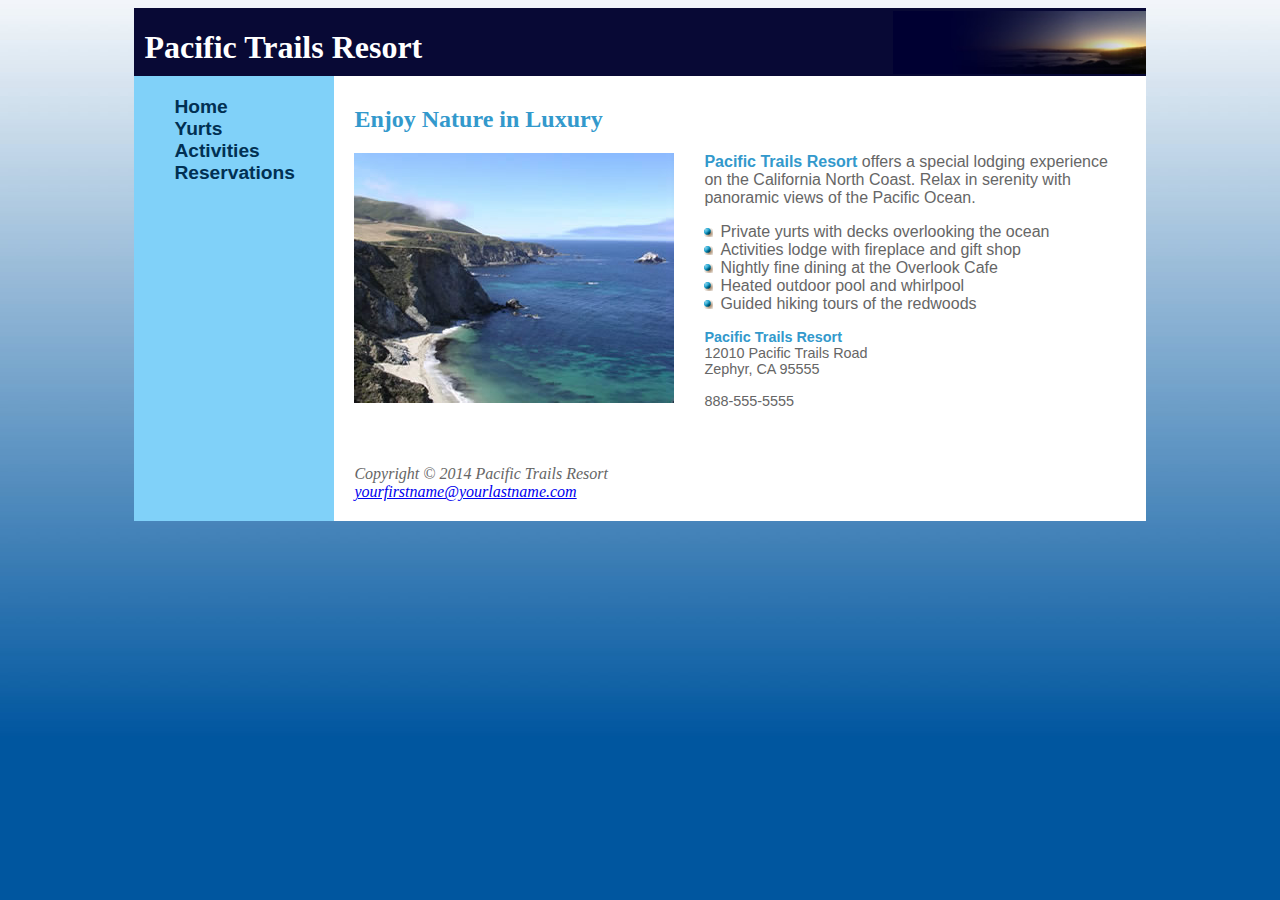
<file: hw2/index.html>
<!DOCTYPE html>
<html lang="en">

<head>
    <title>Pacific Trails Resort</title>
    <meta charset="utf-8">
    <link href="pacific.css" rel="stylesheet">
    <meta name="viewport" content="width=device-width, initial-scale=1.0">
    <!--[if lt IE 9]>
   <script src="http://html5shim.googlecode.com/svn/trunk/html5.js"> </script>   <![endif]-->
</head>

<body>
    <div id="wrapper">
        <header>
            <h1>Pacific Trails Resort</h1>
        </header>
        <nav>
            <ul>
                <li><a href="index.html">Home</a>
                </li>
                <li><a href="yurts.html">Yurts</a>
                </li>
                <li><a href="activities.html">Activities</a>
                </li>
                <li><a href="reservations.html">Reservations</a>
            </ul>
        </nav>
        <div id="content">
            <h2>Enjoy Nature in Luxury</h2>
            <img src="coast.jpg" alt="Pacific Coast">
            <p><span class="resort">Pacific Trails Resort</span> offers a special lodging experience on the California
                North Coast. Relax in serenity with panoramic views of the Pacific Ocean.</p>
            <ul>
                <li>Private yurts with decks overlooking the ocean</li>
                <li>Activities lodge with fireplace and gift shop</li>
                <li>Nightly fine dining at the Overlook Cafe</li>
                <li>Heated outdoor pool and whirlpool</li>
                <li>Guided hiking tours of the redwoods</li>
            </ul>
            <div id="contact">
                <span class="resort">Pacific Trails Resort</span>
                <br> 12010 Pacific Trails Road
                <br> Zephyr, CA 95555
                <br>
                <br> 888-555-5555
                <br>
                <br>
            </div>
        </div>
        <footer>
            Copyright &copy; 2014 Pacific Trails Resort
            <br>
            <a href="mailto:yourfirstname@yourlastname.com">yourfirstname@yourlastname.com</a>
        </footer>
    </div>
</body>

</html>
</file>
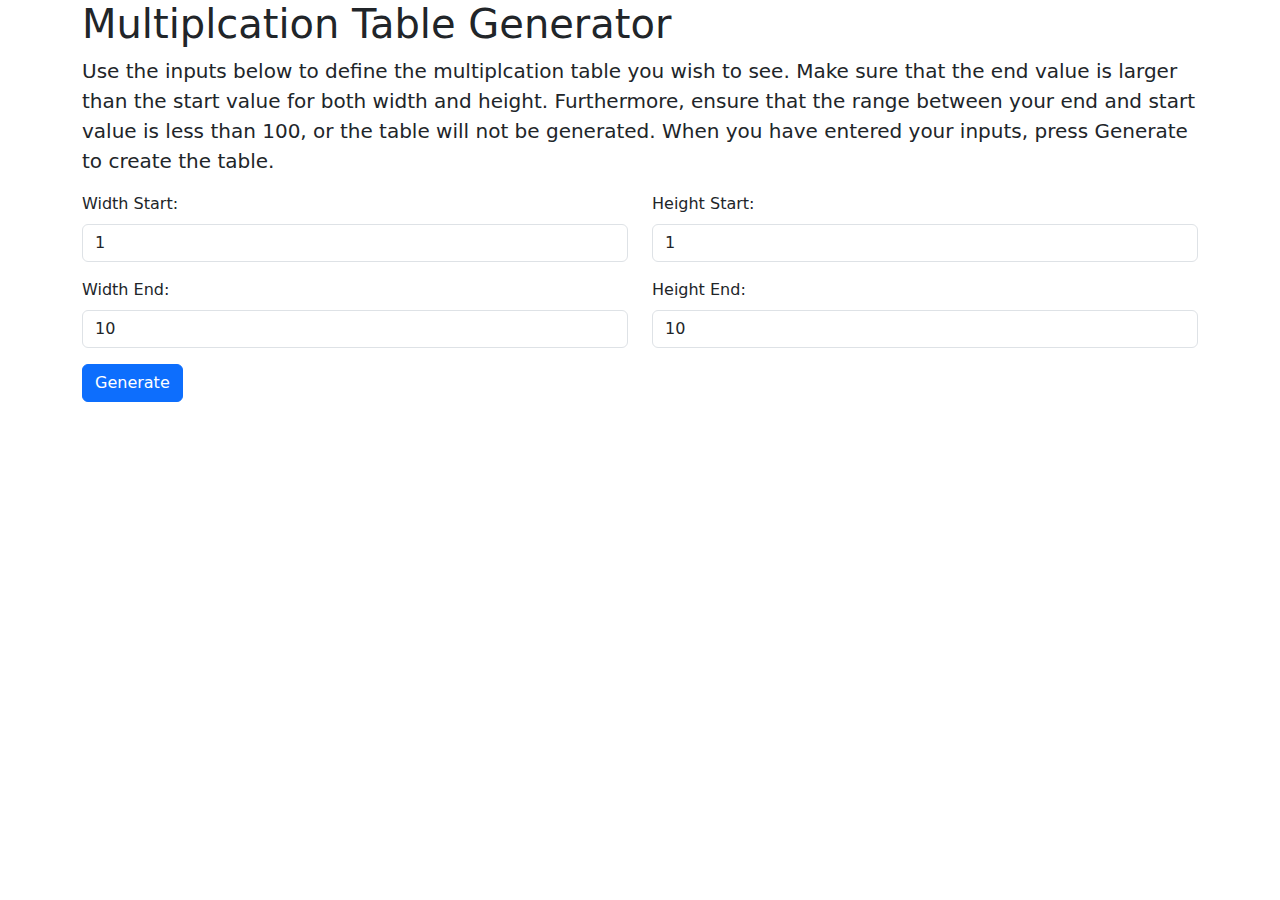
<file: hw3/index.html>
<!--
Jacob A. Nelson, UMass Lowell Computer Science, jacob_nelson@student.uml.edu

File: index.html
GUI Assignment: HW3: Creating an Interactive Dynamic Table
Description: This assignment involved setting up an interactive multiplication table
in HTML/CSS, then using Javascript to program the behavior of the program (i.e, calculate
and display the values of the products of the first row and first column of the table.)

This page contains two forms which the user enters the range of the multiplication table.
When the user presses "Generate" a multiplication table based on the given ranges is
created and displayed on the page.

This page was made with Bootstrap CSS.

Copyright (c) 2023 by Jacob A. Nelson. All rights reserved. May be freely copied or
excerpted for educational purposes with credit to the author.
Last modified by JN on June 16, 2023 at 9:40 AM
-->

<!DOCTYPE html>
<html lang="en">

<head>
    <meta charset="utf-8">
    <title>Multiplication Table</title>
    <link rel="stylesheet" href="https://cdn.jsdelivr.net/npm/bootstrap@5.3.0/dist/css/bootstrap.min.css">

    <!-- Additional stylesheet for the table -->
    <link rel="stylesheet" type="text/css" href="css/styles.css">
</head>

<body>
    <!-- contains all elements -->
    <div class="container">
        <h1>Multiplcation Table Generator</h1>

        <p class="lead">Use the inputs below to define the multiplcation table you wish to see. Make sure that the end
            value is larger than the start value for both width and height. Furthermore, ensure that the range between
            your end and start value is less than 100, or the table will not be generated. When you have entered your
            inputs, press <b>Generate</b> to create the table.</p>

        <!-- Width Range Entry -->
        <div class="row">
            <form class="col-md-6">
                <div class="mb-3">
                    <label for="width-start" class="form-label">Width Start:</label>
                    <input type="number" class="form-control" id="width-start" value="1">
                </div>
                <div class="mb-3">
                    <label for="width-end" class="form-label">Width End:</label>
                    <input type="number" class="form-control" id="width-end" value="10">
                </div>
            </form>

            <!-- Height Range Entry -->
            <form class="col-md-6">
                <div class="mb-3">
                    <label for="height-start" class="form-label">Height Start:</label>
                    <input type="number" class="form-control" id="height-start" value="1">
                </div>
                <div class="mb-3">
                    <label for="height-end" class="form-label">Height End:</label>
                    <input type="number" class="form-control" id="height-end" value="10">
                </div>
            </form>
        </div>

        <!-- Alert for input validation. Hidden by default -->
        <div class="alert alert-danger" id="alert"></div>

        <!-- 'Generate' button -->
        <div class="row">
            <div class="col-md-12">
                <button class="btn btn-primary" onclick="generateTable()">Generate</button>
            </div>
        </div>

        <!-- The Multiplcation Table (populated by JavaScript) -->
        <div id="tableContainer"></div>

    </div>

    <!-- JS -->
    <script type="text/javascript" src="js/hw3.js"></script>
</body>

</html>
</file>
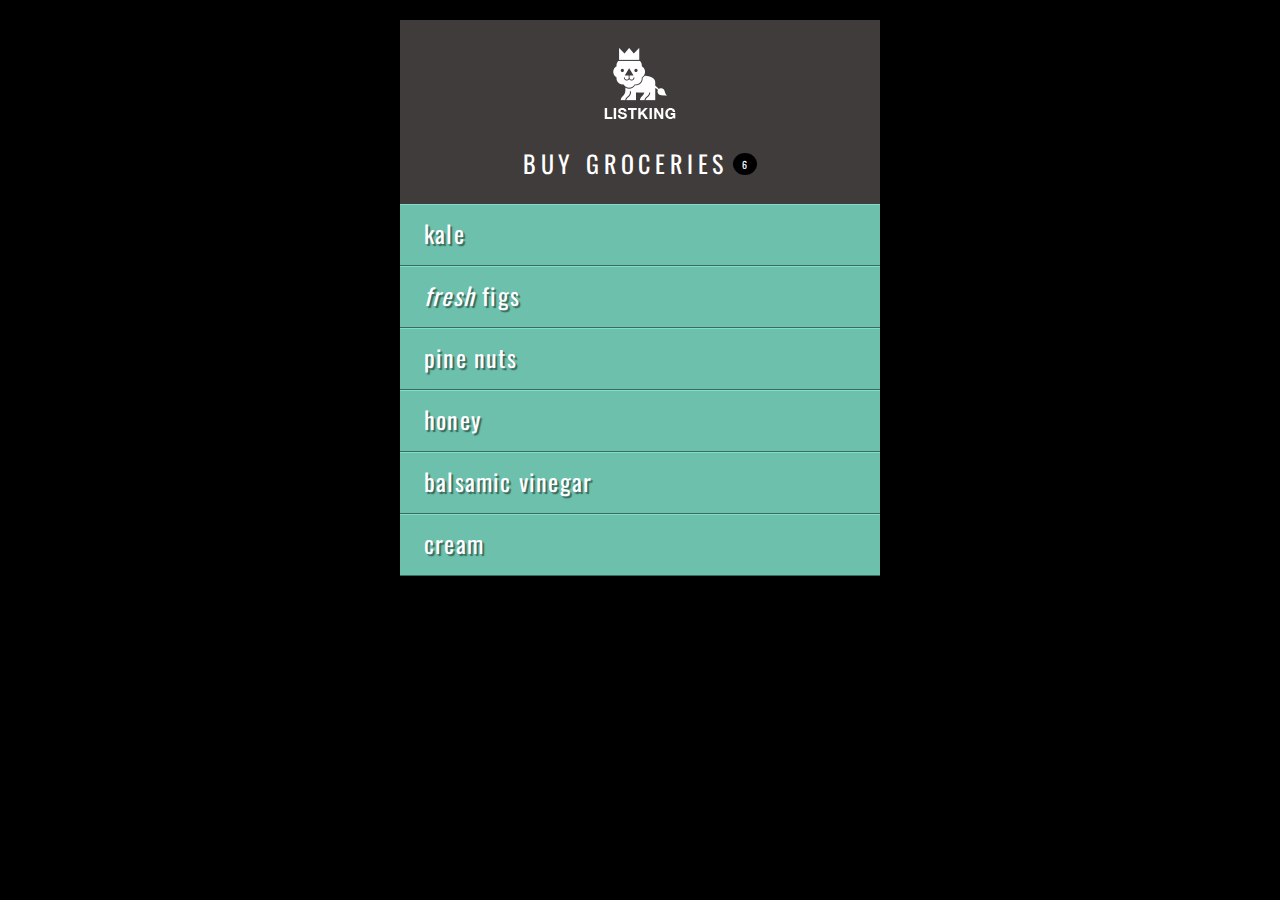
<file: inclass5/example.html>
<!DOCTYPE html>
<html>

<head>
  <title>Document Object Model - Example</title>
  <meta name="viewport" content="width=device-width, initial-scale=1.0">
  <link rel="stylesheet" href="css/c05.css">
</head>

<body>
  <div id="page">
    <h1 id="header">List</h1>
    <h2>Buy groceries</h2>
    <ul>
      <li id="one"><em>fresh</em> figs</li>
      <li id="two">pine nuts</li>
      <li id="three">honey</li>
      <li id="four">balsamic vinegar</li>
    </ul>
  </div>
  <script src="js/example.js"></script>
</body>

</html>
</file>
<file: hw2/pacific.css>
/*
Jacob A. Nelson, UMass Lowell Computer Science, jacob_nelson@student.uml.edu

File: pacific.css
GUI Assignment: HW2: Styling a Site with External CSS
Description: This assignment involved being given plain HTML and using only CSS to style it
according to a specific requirement. The associated HTML file, index.html, has not been modified.

Copyright (c) 2023 by Jacob A. Nelson. All rights reserved. May be freely copied or
excerpted for educational purposes with credit to the author.
Last modified by JN on June 5, 2023 at 11:25 AM
*/

/*Contains all elements on the page, and provides background to the page.*/
body {
	color: #666666;
	background-image: url('ptrbackground.jpg');
	background-color: #00569f;
	font-family: Arial, Helvetica, sans-serif;
}

/*Located on top, has a background that which the left 75% is a solid color and the right 25% is
an image, sunset.jpg.*/
header {
	grid-area: header;
	background-color: #080935;
	background-image: url('sunset.jpg');
	background-repeat: no-repeat;
  	background-position: right;
  	background-size: 25% auto;
	color: #FFFFFF;
	width: 100%;
}

/*The main container of all elements. Width is 80% and arranges child elements in a grid, defined
by grid-template-areas.*/
#wrapper {
	width: 80%;
	min-width: 600px;
	margin: auto;
	background-color: white;
	display: grid;
	grid-template-columns: 200px 1fr;
	grid-template-rows: auto 1fr;
	grid-template-areas:
		"header header"
		"sidebar main"
		"sidebar footer";
}

/*Used to emphasize the name of the resort.*/
.resort {
	color: #3399CC;
	font-weight: bold;
}

/*Contains the subheading, image, list, and contact elements.*/
#content {
	padding: 10px 20px 20px 20px;
	background-color: #ffffff;
}

/*The image within the content section. Float it left, and the remaining stuff in the content
div will flow to the right.*/
#content img {
	float: left;
	padding-right: 30px;
}

/*Adjust the indentation style and the bullet points for the activities list.*/
#content ul {
	list-style-position: inside;
	list-style-image: url(marker.gif);
}

/*Sidebar bound to the left side due to its grid placement.*/
nav {
	background-color: #80d1f9;
	grid-area: sidebar;
	width: 200px;
	font-weight: bold;
}

/*Style the nav bar list to not have bullets and adjust font size.*/
nav ul {
	font-size: 1.2em;
	list-style-type: none;
}

/*Style the links in the nav bar.*/
nav a {
	text-decoration: none;
	color: #013053;
}

/*Change the color of the visited links in the nav bar.*/
nav a:visited {
	color: #344873;
}

/*Links hovered over in the nav bar are colored white.*/
nav a:hover {
	color: #FFFFFF;
}

/*Style the main heading of the page.*/
h1 {
	margin-bottom: 0;
	padding: 0px 10px 10px 10px;
}

/*Style the heading within 'content' section.*/
h2 {
	color: #3399CC;
}

h1,
h2 {
	font-family: Georgia, "Times New Roman", serif;
}

/*Slightly shrink font size for contact*/
#contact {
	font-size: 90%;
}

dt {
	color: #000033;
}

/*Style the footer of the page, this section is bound to the bottom due to the grid placement.*/
footer {
	font-family: Georgia, "Times New Roman", serif;
	width: 100%;
	grid-area: footer;
	padding: 20px 0px 20px 20px;
	font-style: italic;
}
</file>
<file: hw3/css/styles.css>
/*
Jacob A. Nelson, UMass Lowell Computer Science, jacob_nelson@student.uml.edu

File: styles.css
GUI Assignment: HW3: Creating an Interactive Dynamic Table
Description: This is the style sheet for HW3. For more information about HW3, please
look at index.html.

Copyright (c) 2023 by Jacob A. Nelson. All rights reserved. May be freely copied or
excerpted for educational purposes with credit to the author.
Last modified by JN on June 8, 2023 at 10:39 AM
*/

table {
    border-collapse: collapse;
}

/* mult. table is scrollable when large */
#tableContainer {
    margin-top: 50px;
    overflow: auto;
    max-height: 600px;
}

/* alert message is hidden by default */
#alert {
    display: none;
}

/* table cells */
th,
td {
    border: 1px solid black;
    padding: 8px;
}

/* 1st row accent */
th {
    background-color: lightblue;
}

/* 1st column accent */
td:first-child {
    background-color: lightblue;
}

/* 'checkerboard' pattern for table */
tr:nth-child(even) td:nth-child(even),
tr:nth-child(odd) td:nth-child(odd) {
    background-color: white;
}

tr:nth-child(even) td:nth-child(odd),
tr:nth-child(odd) td:nth-child(even) {
    background-color: cornflowerblue;
}
</file>
<file: inclass5/css/c05.css>
@import url(http://fonts.googleapis.com/css?family=Oswald);

body {
	background-color: #000;
	font-family: 'Oswald', 'Futura', sans-serif;
	margin: 0; 
	padding: 0;}

#page {
	background-color: #403c3b;
	margin: 0 auto 0 auto;}
	/* Responsive page rules at bottom of style sheet */

h1 {
	background-image: url(../images/kinglogo.png);
	background-repeat: no-repeat;
	background-position: center center;
	text-align: center;
	text-indent: -1000%;
	height: 75px;
	line-height: 75px;
	width: 117px;
	margin: 0 auto 0 auto;
	padding: 30px 10px 20px 10px;}

h2 {
	color: #fff;
	font-size: 24px;
	font-weight: normal;
	text-align: center;
	text-transform: uppercase;
	letter-spacing: .2em;
	margin: 0 0 23px 0;}

h2 span {
	border-radius: 50%;
	background-color: #000;
	font-size: 10px;
  text-align: center;
  display: inline-block;
  position: relative;
  top: -5px;
  height: 18px;
  width: 20px;
  margin-left: 5px;
  padding: 4px 0 0 4px;}

ul {
	background-color: #584f4d;
	border:none;
	padding: 0;
	margin: 0;}

li {
	background-color: #ec8b68;
	color: #fff;
	border-top: 1px solid #fe9772;
	border-bottom: 1px solid #9f593f;
	font-size: 24px;
	letter-spacing: .05em;
	list-style-type: none;
	text-shadow: 2px 2px 1px #9f593f;
	height: 50px;
	padding-left: 1em;
	padding-top: 10px;}

.hot {
	background-color: #d7666b;
	color: #fff;
	text-shadow: 2px 2px 1px #914141;
	border-top: 1px solid #e99295;
	border-bottom: 1px solid #914141;}

.cool {
	background-color: #6cc0ac;
	color: #fff;
	text-shadow: 2px 2px 1px #3b6a5e;
	border-top: 1px solid #7ee0c9;
	border-bottom: 1px solid #3b6a5e;}

.complete {
  background-color: #999;
	color: #fff;
	background-image: url("../images/icon-trash.png");
	background-position: center, right;
	background-repeat: no-repeat;
	border-top: 1px solid #666;
	text-shadow: 2px 2px 1px #333;}

li a {
	color: #fff;
	text-decoration: none;
	background-image: url("../images/icon-link.png");
	background-position: center, right;
	background-repeat: no-repeat;
    padding-right: 36px;}

p {
	color: #403c3b; 
	background-color: #fff;
	border-radius: 5px;
	text-align: center;
	padding: 10px;
	margin: 20px auto 20px auto;
	min-width: 20%; 
	max-width: 80%; }

#scriptResults {
	padding-bottom: 10px;}

/* Small screen - acts like the app would */
@media only screen and (max-width: 500px) {
    body {
        background-color: #584f4d;
    }
    #page {
        max-width: 480px;
    }
}
@media only screen and (min-width: 501px) and (max-width: 767px) {
    #page {
        max-width: 480px;
        margin: 20px auto 20px auto;
    }
}
@media only screen and (min-width: 768px) and (max-width: 959px) {
    #page {
        max-width: 480px;
        margin: 20px auto 20px auto;
    }
}
/* Larger screens act like a demo for the app */
@media only screen and (min-width: 960px) {
    #page {
        max-width: 480px;
        margin: 20px auto 20px auto;
   	}
}
@media (-webkit-min-device-pixel-ratio: 2), (min-resolution: 192dpi) { 
    h1{
        background-image: url(../images/2xkinglogo.png);
        background-size: 72px 72px;
    }
}
</file>
